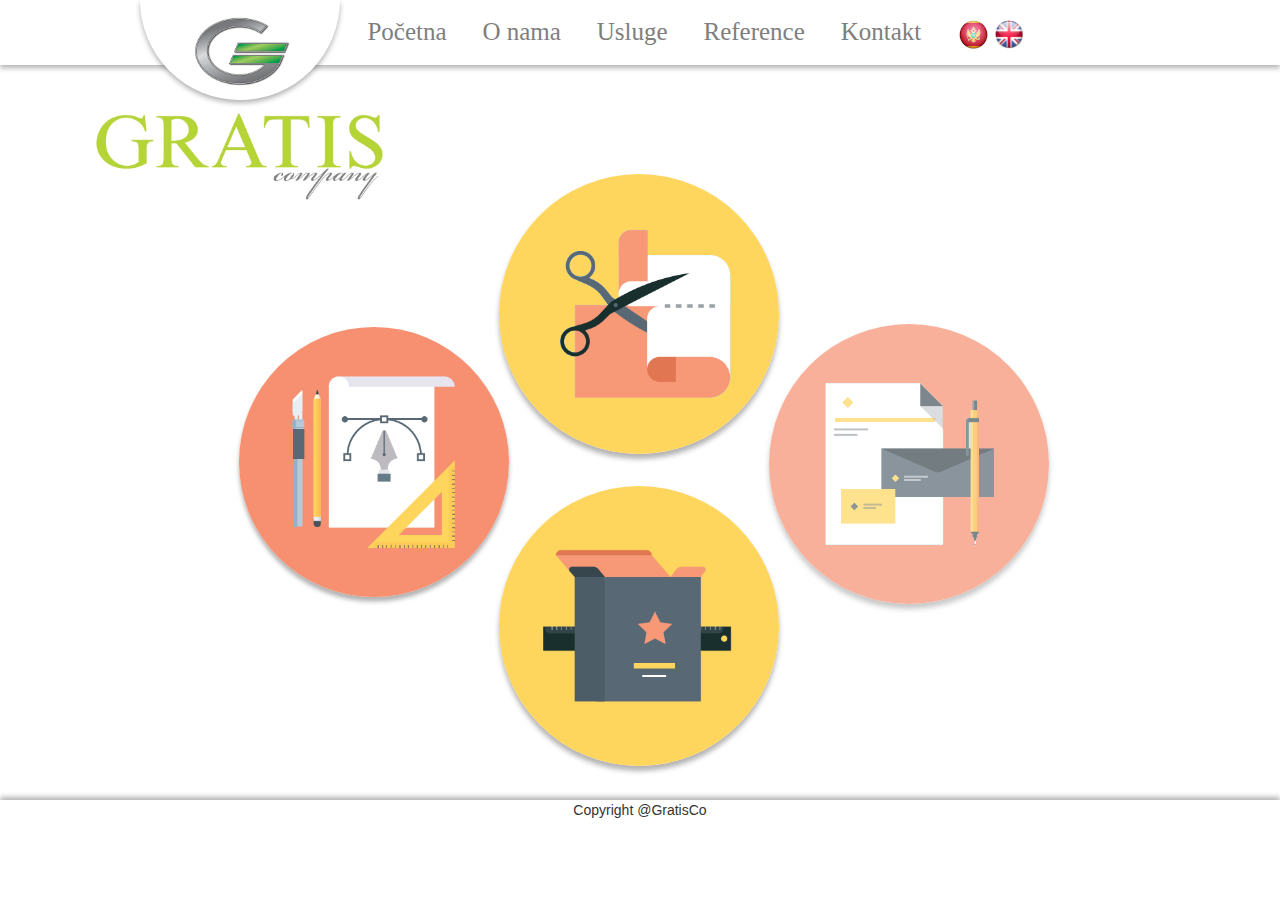
<file: public_html/index.html>
<!DOCTYPE html>
<html>
	<head>
		<title></title>
		<meta charset="UTF-8"> 
	   
	 	<link rel="stylesheet" href="https://maxcdn.bootstrapcdn.com/bootstrap/3.3.7/css/bootstrap.min.css" integrity="sha384-BVYiiSIFeK1dGmJRAkycuHAHRg32OmUcww7on3RYdg4Va+PmSTsz/K68vbdEjh4u" crossorigin="anonymous">
	 	<link type="text/css" rel="stylesheet" href="css/style.css"/>
	 	<link href="https://fonts.googleapis.com/css?family=Gruppo|Italianno|Text+Me+One|Cormorant+Garamond" rel="stylesheet"> 
	    <script src="js/jquery-3.1.1.js"></script>
	    <script src="js/script.js"></script>
	</head>

	<body class="Site">	

		<!-- HEADER -->
		<header>
			<div class="nav">

				<ul>
					<div class="logo">
						<img class="logo-slika" src="images/logo.png">
						<img class="logo-natpis" src="images/logo_natpis.jpg">
					</div>

					<li><a class="active" href="#">Početna</a></li>
				    <li><a href="#">O nama</a></li>
				    <li class="usluge">

				    	<a class="usluge-triger" href="#">Usluge</a>
				    	<div class="usluge-slide">
							<a href="#">Proizvodnja</a>
							<a href="#">Prodaja</a>
							<a href="#">Štampa</a>
							<a href="#">Obilježavanje</a>
						</div>	    
				    </li>
				    <li><a href="#">Reference</a></li>
				    <li><a href="#">Kontakt</a></li>
				    <li>
					    <a href="#"><img class ="mne" src="images/mne.png"></a>
					    <a href="#"><img class ="eng" src="images/eng.png"></a>
				    </li>
				    
				    
				</ul>
			</div>
		</header>	

		<!-- MAIN CONTENT -->
		<main class="Site-content">

			<div class="glavni-portal">
				
				<div class="krug proizvodnja">
					<a href="#">
						<img src="images/proizvodnja.png">
					</a>
					<h2>Proizvodnja</h2>
				</div>
				
				
				<div class="krug trgovina">
					<a href="#">
						<img src="images/trgovina.png">
					</a>
					<h2>Trgovina</h2>
				</div>
				
				<a href="#grafika">
				<div class="krug grafika">
					<!-- <img src="images/grafika.png"> -->
					<h2 id="graf">Grafika</h2>
				</div>
				</a>
				
				<div class="krug obiljezavanje">
					<a href="#">
						<img src="images/obiljezavanje.png">
					</a>
					<h2>Obilježavanje</h2>
				</div>
				
				<div class="krug rotirani"></div>
			</div>

		
		</main>



		<!-- FOOTER -->	
		<footer>
			<p>Copyright @GratisCo</p>

		</footer>	
	</body>
</html>
</file>
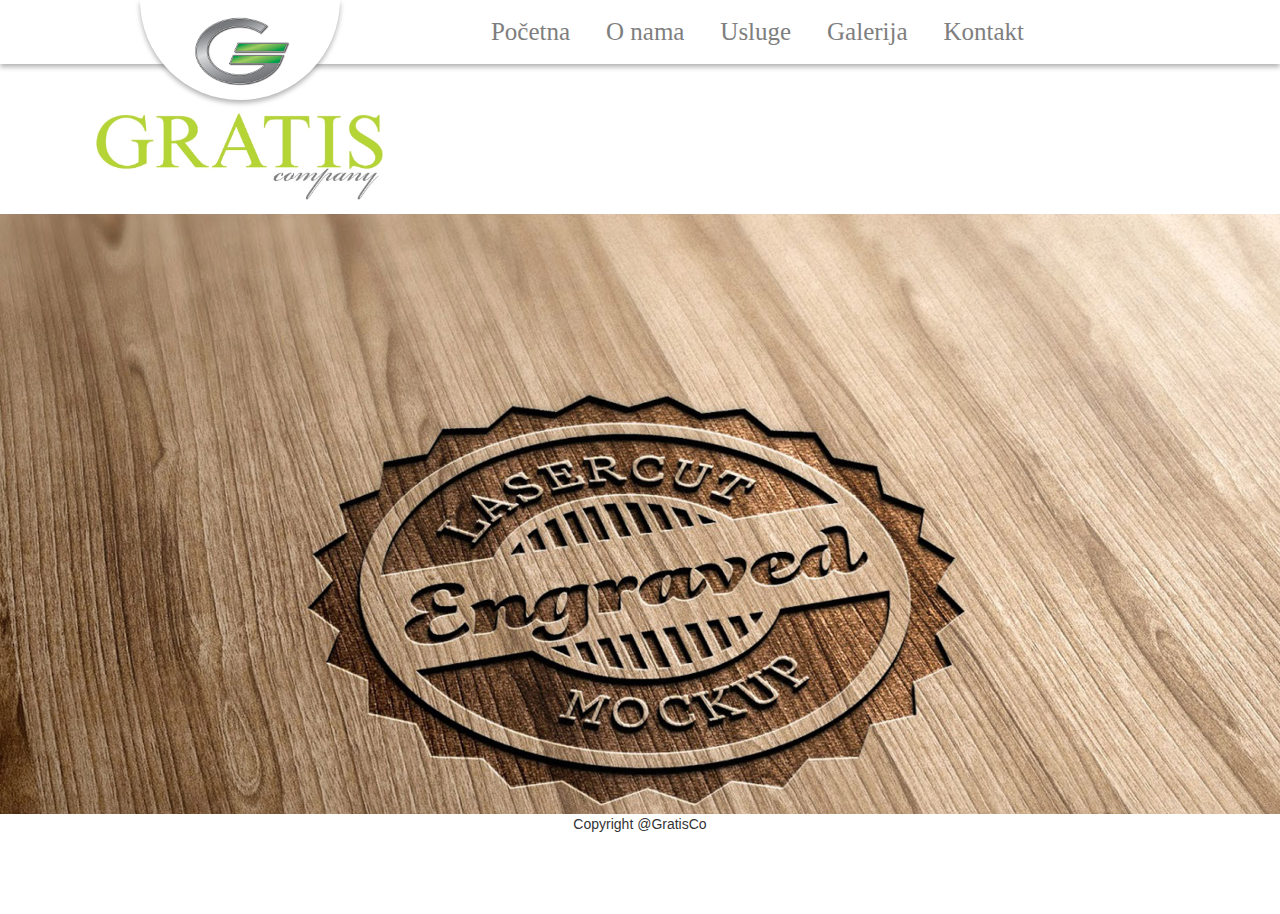
<file: public_html/portal.html>
<!DOCTYPE html>
<html>
	<head>
		<title></title>
		<meta charset="UTF-8"> 
	   
	 	<link rel="stylesheet" href="https://maxcdn.bootstrapcdn.com/bootstrap/3.3.7/css/bootstrap.min.css" integrity="sha384-BVYiiSIFeK1dGmJRAkycuHAHRg32OmUcww7on3RYdg4Va+PmSTsz/K68vbdEjh4u" crossorigin="anonymous">
	 	<link type="text/css" rel="stylesheet" href="css/style.css"/>
	 	<link href="https://fonts.googleapis.com/css?family=Dosis|Ranga|Prata" rel="stylesheet"> 
	    <script src="js/jquery-3.1.1.js"></script>
	    <script src="js/script.js"></script>
	</head>

	<body class="Site">	

		<!-- HEADER -->
		<header>
			<div class="nav">

				<ul>
					<div class="logo">
						<img class="logo-slika" src="images/logo.png">
						<img class="logo-natpis" src="images/logo_natpis.jpg">
					</div>

					<li><a class="active" href="#">Početna</a></li>
				    <li><a href="#">O nama</a></li>
				    <li class="usluge">

				    	<a class="usluge-triger" href="#">Usluge</a>
				    	<div class="usluge-slide">
							
						</div>	    
				    </li>
				    <li><a href="#">Galerija</a></li>
				    <li><a href="#">Kontakt</a></li>
				    
				</ul>
			</div>
		</header>	

		<!-- MAIN CONTENT -->
		<main class="Site-content">

			

			<!-- SLIDER -->

			<div id="hero">
				<div class="current">
					<img src="images/slajd2.jpg">
				</div>
				<div>					
					<img src="images/slajd3.jpg">
				</div>
				<div>					
					<img src="images/slajd4.jpg">
				</div>
			</div>






		
		</main>



		<!-- FOOTER -->	
		<footer>
			<p>Copyright @GratisCo</p>

		</footer>	
	</body>
</html>
</file>
<file: public_html/css/style.css>
* {
    margin: 0;
    padding: 0;
    list-style: none;
    text-decoration: none;
}

/*FLEXBOX ZA STICKY FOOTER*/
.Site {
  display: flex;
  min-height: 100vh;
  flex-direction: column;
}

.Site-content {
  flex: 1;
  background: white;
 	
}



/*HEADER*/
.nav {
	position: relative;
	/*background: url('../images/menu_wall.jpg');*/
	-webkit-box-shadow: 	0px 3px 5px rgba(100, 100, 100, 0.49);
 	z-indexmoz-box-shadow:  0px 3px 5px rgba(100, 100, 100, 0.49);
 	box-shadow:         	0px 3px 5px rgba(100, 100, 100, 0.49);
 	background: white;
}
.nav ul {
	width: 1000px;
	margin:0 auto;
	text-align: right;
	position: relative;
	padding-right: 100px;
	
}

.nav ul li {
	display: inline-block;
	padding: 14px 16px;
	color:black;

}
.nav ul li a {
	font-family: 'Covered+By+Your+Grace', serif;
	color: #7e7e7e;
	font-size: 25px;
	transition: color 1s;
}

.nav ul li a:hover {
	text-decoration: none;
	color:#B5D534;
}

.logo {
	/*border-bottom-left-radius: 50%;
	border-bottom-right-radius: 50%;*/
	/*KRUG*/
	border-bottom-left-radius: 100px;
	border-bottom-right-radius: 100px;
	position: absolute;
	height: 100px;
	width: 200px;
	text-align: center;
	background: white;
	-webkit-box-shadow: 	0px 3px 5px rgba(100, 100, 100, 0.49);
 	z-indexmoz-box-shadow:  0px 3px 5px rgba(100, 100, 100, 0.49);
 	box-shadow:         	0px 3px 5px rgba(100, 100, 100, 0.49);
 	z-index: 100;
 	
}
.logo .logo-slika {
	width: 100px;
	height: auto;
	
}
.logo .logo-natpis {
	width: 300px;
	height: auto;
	margin-top: 10px;
	margin-left: -50px;
}

/* SLIDER  */
#hero{  
    height: 600px;
    width: 100%;
    position: relative; 
    margin:0 auto;  
    margin-top: 150px;
}
#hero div {    
    width: 100%;
    height: 100%;
    margin:0 auto;
    position: absolute;
    z-index: 0;
    text-align: center;    
    overflow: hidden;    
}
#hero div.previous{
    z-index: 1;
}
#hero div.current {
    z-index: 2;
}
#hero div img{
    width: 100%;
}


/*FOOTER*/
footer {
	text-align: center;
	height: 100px;
	-webkit-box-shadow: 	0px -3px 5px rgba(100, 100, 100, 0.49);
 	z-indexmoz-box-shadow:  0px -3px 5px rgba(100, 100, 100, 0.49);
 	box-shadow:         	0px -3px 5px rgba(100, 100, 100, 0.49);
	
}

/*USLUGE DROP*/

.usluge {
	position: relative;
	
}
.usluge-slide{
	width: 460px;
	height: 80px;
	position: absolute;
	text-align: left;
	left:-1px;
	top:60px;
	left:15px;
	background: white;
	padding-top:14px;
	padding-bottom: 14px;
	padding-left: 15px;
	-webkit-box-shadow: 	0px 5px 5px rgba(100, 100, 100, 0.49);
 	z-indexmoz-box-shadow:  0px 5px 5px rgba(100, 100, 100, 0.49);
 	box-shadow:         	0px 5px 5px rgba(100, 100, 100, 0.49);
 	visibility: hidden;
 	transition: visibility .5s, opacity .3s linear;
 	opacity: 0;

}
.usluge:hover .usluge-slide{
	visibility: visible;
	opacity: 1;
 	
 	
}
.nav ul .usluge-slide a{
	display: inline-block;
	margin-right: 20px;

	font-family: 'Cormorant Garamond', serif;
	/*font-family: 'Gruppo', cursive;*/
	font-size: 22px;
	/*font-family: 'Italianno', cursive;*/
	/*font-family: 'Text Me One', sans-serif;*/
}

/*PORTAL*/

.glavni-portal {
	width: 600px;
	height: 600px;
	
	margin:0 auto;
	margin-top: 100px;
	
	position: relative;
}
.krug {
	position: absolute;
	width: 300px;
	height: 300px;
	border-radius: 50%;
	
	/*background: url(../images/gray1.jpg);*/
	transition: transform .5s;
	transition: box-shadow .5s;
}
.krug:hover {
	/*transform: rotateZ(30deg);
	box-shadow: inset 0 0 0 25px lime;*/
}
.krug img {
	width: 280px;
	height: 280px;	
	border-radius: 50%;
	transition:all 0.5s ease;
	position: absolute;
	left:3%;
	top:3%;
	-webkit-box-shadow: 	0px 3px 5px rgba(100, 100, 100, 0.49);
 	z-indexmoz-box-shadow:  0px 3px 5px rgba(100, 100, 100, 0.49);
 	box-shadow:         	0px 5px 5px rgba(100, 100, 100, 0.49);


}
.krug img:hover {
	/* transform: rotateZ(-30deg);*/

        



	 
}
.rotirani {
	left:146px;
	top:-4px;
	width: 305px;
	height: 305px;
	transition: transform 2s;
	/*background: url(../images/spin5.jpg);*/
	/*boja zelena #B5D534
	boja siva #7D7D7D*/

	 /* For browsers that do not support gradients */
	background: -webkit-linear-gradient(left, #B5D534 , #f97c13); /* For Safari 5.1 to 6.0 */
	background: -o-linear-gradient(right, #B5D534, #f97c13); /* For Opera 11.1 to 12.0 */
	background: -moz-linear-gradient(right, #B5D534, #f97c13); /* For Firefox 3.6 to 15 */
	background: linear-gradient(to right, #B5D534 , #f97c13); /* Standard syntax */
	background: url('../images/spin1.jpg');
	visibility: hidden;
	border:2px solid black;
	
}



.krug h2 {
	position: absolute;
	top:34%;
	left: 15%;
	width: 70%;
	/*font-family: 'Cormorant Garamond', serif;*/
	font-family: 'Gruppo', cursive;
	/*font-family: 'Italianno', cursive;*/
	/*font-family: 'Text Me One', sans-serif;*/
	
	font-size: 40px;
	color:white;
	padding:14px 16px;
	border-radius: 10px;
	text-align: center;
	transition: all 1s ease;
	display: none;
	font-weight: bolder;
	
	
}
/*.krug img:hover {
	transform:scale(1.1,1.1);
}*/

.proizvodnja {
	left: 25%;
	z-index: 10;
	
	
}


.grafika {
	top:147px;
	left:-116px;
	background: url(../images/grafika.png);
	background-size: cover;
	transform: scale(0.9,0.9);
	position: relative;
	transition: all .5s ease;
	-webkit-box-shadow: 	0px 3px 5px rgba(100, 100, 100, 0.49);
 	z-indexmoz-box-shadow:  0px 3px 5px rgba(100, 100, 100, 0.49);
 	box-shadow:         	0px 5px 5px rgba(100, 100, 100, 0.49);
}

/*GRAFIKA EFEKAT VODOPADA*/

.grafika:before {
	content:'';
	position: absolute;
	top: 0px;
	left: 0px;
	width: 100%;
	height: 0px;
	background: url('../images/krug-tekst.png');
	background-position: center;
	background-size: cover;
	transition: all 1s ease;
	border-radius: 50%;	
}
.grafika:hover:before {
	height: 100%;
}


.trgovina {
	left:25%;
	top:52%;
}
.trgovina img:hover{
	transform: scale(1.1,1.1);
} 
.obiljezavanje {
	top:25%;
	left:70%;
	
}
.obiljezavanje img {
	opacity: 0.7;
}
.obiljezavanje img:hover{
	opacity: 1;
}

/*JEZICI*/

.mne, .eng {
	width:30px;
	height: auto;
}
.mne {
	width:33px;
}

/*PORTAL CETVRTINE*/

.krug-container {
	border:1px solid black;
	width: 810px;
	height: 810px;
	margin:0 auto;
	margin-top: 70px;
}
.cetvrtina {
	border:1px solid blue;
	display: inline-block;
	width: 400px;
	height: 400px;
}
.gore-levo {
	border-top-left-radius: 50%;
	background:url(../images/proizvodnja.png);
}
.gore-desno {
	border-top-right-radius: 50%;
	background:url(../images/trgovina.png);
}
.dole-levo {
	border-bottom-left-radius: 50%;
	background:url(../images/grafika.png);
}
.dole-desno {
	border-bottom-right-radius: 50%;
	background:url(../images/obiljezavanje.png);
}
</file>
